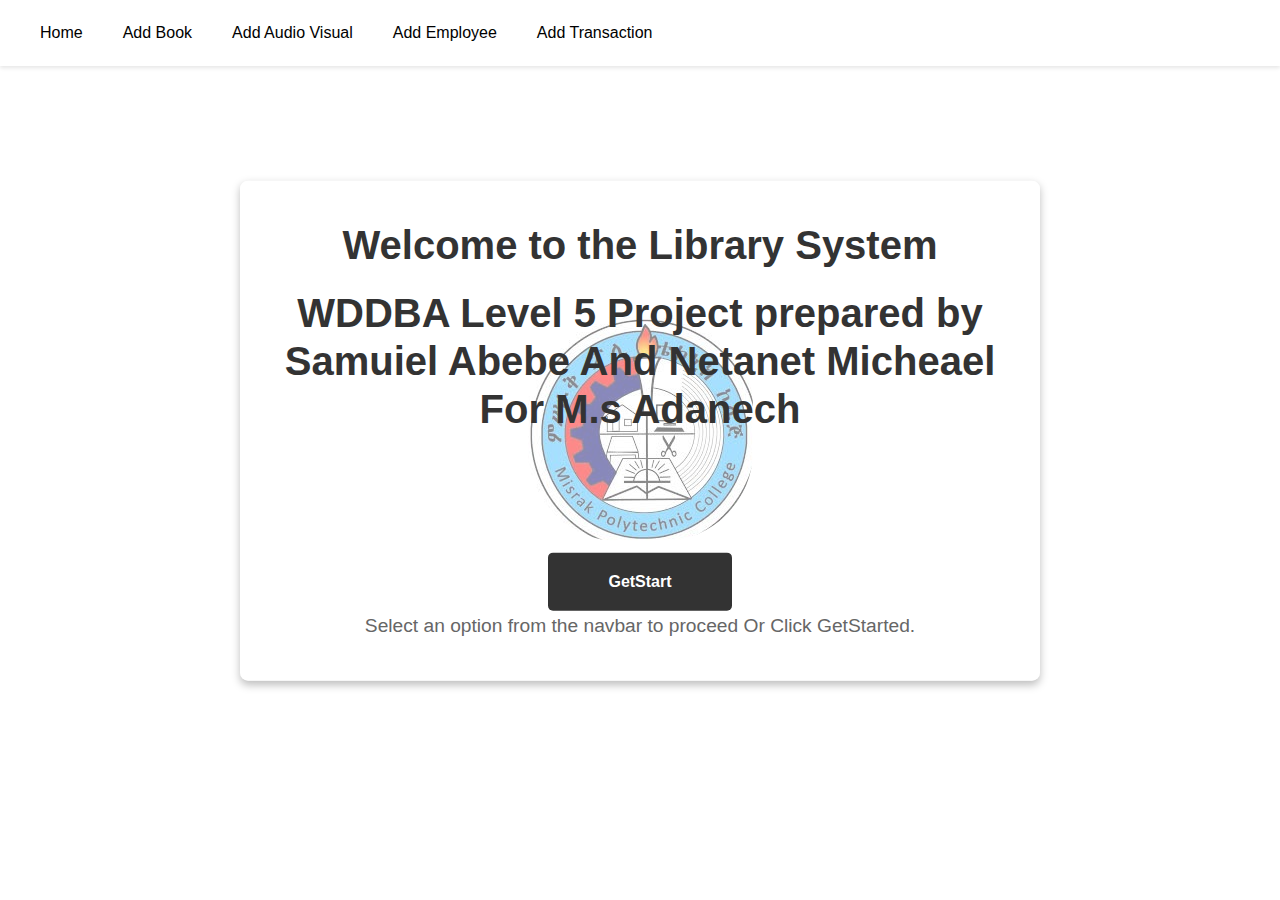
<file: index.html>
<!DOCTYPE html>
<html>
<head>
    <title>Library System</title>
    <link rel="shortcut icon" type="image/x-icon" href="img/images.jfif.jpg">
    <style>
    /* Basic reset */
    * {
        margin: 0;
        padding: 0;
        box-sizing: border-box;
        font-family: Arial, sans-serif;
    }

    /* Navbar styling */
    .navbar {
        display: flex;
        justify-content: space-between;
        align-items: center;
        /* background-color: #333; */
        padding: 10px 20px;
        box-shadow: 0 2px 4px rgba(0, 0, 0, 0.1);
    }

    .menu-toggle {
        display: none;
        flex-direction: column;
        cursor: pointer;
    }

    .menu-toggle .bar {
        height: 3px;
        width: 25px;
        background-color: #fff;
        margin: 4px 0;
        transition: 0.4s;
    }

    .navbar-links {
        display: flex;
    }

    .navbar-links a {
        color: black;
        text-decoration: none;
        padding: 14px 20px;
        text-align: center;
        transition: background-color 0.3s, color 0.3s;
        font-size: 16px;
    }

    .navbar-links a:hover {
        background-color: #0056b3;
        color: #f0f0f0;
        border-radius: 4px;
    }

    /* Responsive design */
    @media (max-width: 768px) {
        .menu-toggle {
            display: flex;
        }

        .navbar-links {
            display: none;
            flex-direction: column;
            width: 100%;
            text-align: center;
        }

        .navbar-links a {
            padding: 10px;
            font-size: 14px;
        }

        .navbar-links.active {
            display: flex;
        }
    }
    /* .nav-img{
        position: relative;
        border-radius: 50px;
        width: 80px;
        height: 0px;
    } */

    /* Container styling */
    .container {
        position: relative;
        text-align: center;
        color: white;
        top: 250px;
    }

    /* Background image styling */
    .background-image {
        width: 100%;
        height: 100vh;
        object-fit: cover;
        position: absolute;
        top: 0;
        left: 0;
        z-index: -1;
    }

    /* Text overlay styling */
    .text-overlay {
        position: absolute;
        top: 50%;
        left: 50%;
        transform: translate(-50%, -50%);
        background-color: rgba(255, 255, 255, 0.534);
        padding: 40px;
        border-radius: 8px;
        box-shadow: 0 4px 8px rgba(0, 0, 0, 0.26);
        max-width: 800px;
        width: 90%;
        text-align: center;
    }

    /* Heading styling */
    h1 {
        font-size: 2.5em;
        color: #333;
        margin-bottom: 20px;
        line-height: 1.2;
    }

    /* Paragraph styling */
    p {
        font-size: 1.2em;
        color: #666;
        line-height: 1.6;
    }

    /* Responsive design */
    @media (max-width: 600px) {
        .text-overlay {
            padding: 20px;
        }

        h1 {
            font-size: 1.8em;
        }

        p {
            font-size: 1em;
        }
    }

    .img {
        border-radius: 90px;
    }

    .rubberBand {
        -webkit-animation-name: rubberBand;
        animation-name: rubberBand;
    }

    @-webkit-keyframes rubberBand {
        from {
            -webkit-transform: scale3d(1, 1, 1);
            transform: scale3d(1, 1, 1);
        }

        30% {
            -webkit-transform: scale3d(1.25, 0.75, 1);
            transform: scale3d(1.25, 0.75, 1);
        }

        40% {
            -webkit-transform: scale3d(0.75, 1.25, 1);
            transform: scale3d(0.75, 1.25, 1);
        }

        50% {
            -webkit-transform: scale3d(1.15, 0.85, 1);
            transform: scale3d(1.15, 0.85, 1);
        }

        65% {
            -webkit-transform: scale3d(0.95, 1.05, 1);
            transform: scale3d(0.95, 1.05, 1);
        }

        75% {
            -webkit-transform: scale3d(1.05, 0.95, 1);
            transform: scale3d(1.05, 0.95, 1);
        }

        to {
            -webkit-transform: scale3d(1, 1, 1);
            transform: scale3d(1, 1, 1);
        }
    }

    @keyframes rubberBand {
        from {
            -webkit-transform: scale3d(1, 1, 1);
            transform: scale3d(1, 1, 1);
        }

        30% {
            -webkit-transform: scale3d(1.25, 0.75, 1);
            transform: scale3d(1.25, 0.75, 1);
        }

        40% {
            -webkit-transform: scale3d(0.75, 1.25, 1);
            transform: scale3d(0.75, 1.25, 1);
        }

        50% {
            -webkit-transform: scale3d(1.15, 0.85, 1);
            transform: scale3d(1.15, 0.85, 1);
        }

        65% {
            -webkit-transform: scale3d(0.95, 1.05, 1);
            transform: scale3d(0.95, 1.05, 1);
        }

        75% {
            -webkit-transform: scale3d(1.05, 0.95, 1);
            transform: scale3d(1.05, 0.95, 1);
        }

        to {
            -webkit-transform: scale3d(1, 1, 1);
            transform: scale3d(1, 1, 1);
        }
    }

    img:hover {
        -webkit-animation: rubberBand 1s;
        animation: rubberBand 1s;
    }
    .get-start-btn {
    display: inline-block;
    padding: 20px 60px;
    margin-top: 100px;
    font-size: 16px;
    font-weight: bold;
    color: #fff;
    background-color: #333;
    border: none;
    border-radius: 5px;
    cursor: pointer;
    transition: background-color 0.3s, transform 0.3s;
}

.get-start-btn:hover {
    background-color: #0056b3;
    transform: scale(1.05);
}

.get-start-btn:active {
    background-color: #004080;
    transform: scale(1);
}
    </style>
</head>
<body>
    <meta http-equiv="Content-Security-Policy" content="script-src 'self' 'unsafe-inline'">
    <div class="navbar">
        <div class="menu-toggle" id="mobile-menu">
            <span class="bar"></span>
            <span class="bar"></span>
            <span class="bar"></span>
        </div>
        <div class="navbar-links" id="navbar-links">
            <a href="index.html">Home</a>
            <a href="add_book.php">Add Book</a>
            <a href="add_av.php">Add Audio Visual</a>
            <a href="add_employee.php">Add Employee</a>
            <!-- <a href="display_books.php">View Books</a> -->
            <!-- <a href="view_av.php">View Audio Visuals</a> -->
            <!-- <a href="view_employees.php">View Employees</a> -->
            <!-- <a href="view_transaction.php">View Transactions</a> -->
            <a href="add_transaction.php">Add Transaction</a>
        </div>
    </div>

    <div class="container">
        <img class="img" src="img/images.jfif.jpg" alt="Library Image">
        <div class="text-overlay">
            <h1>Welcome to the Library System</h1>
            <h1>WDDBA Level 5 Project prepared by Samuiel Abebe And Netanet Micheael For M.s Adanech</h1>
            <a href="add_book.php"> <button type="button" class="get-start-btn" >GetStart</button></a>
            <p>Select an option from the navbar to proceed Or Click GetStarted.</p>
        </div>
    </div>



















    
    <script>
    document.addEventListener('DOMContentLoaded', function () {
        const mobileMenu = document.getElementById('mobile-menu');
        const navbarLinks = document.getElementById('navbar-links');

        mobileMenu.addEventListener('click', function () {
            navbarLinks.classList.toggle('active');
        });
    });
    </script>
</body>
</html>
</file>
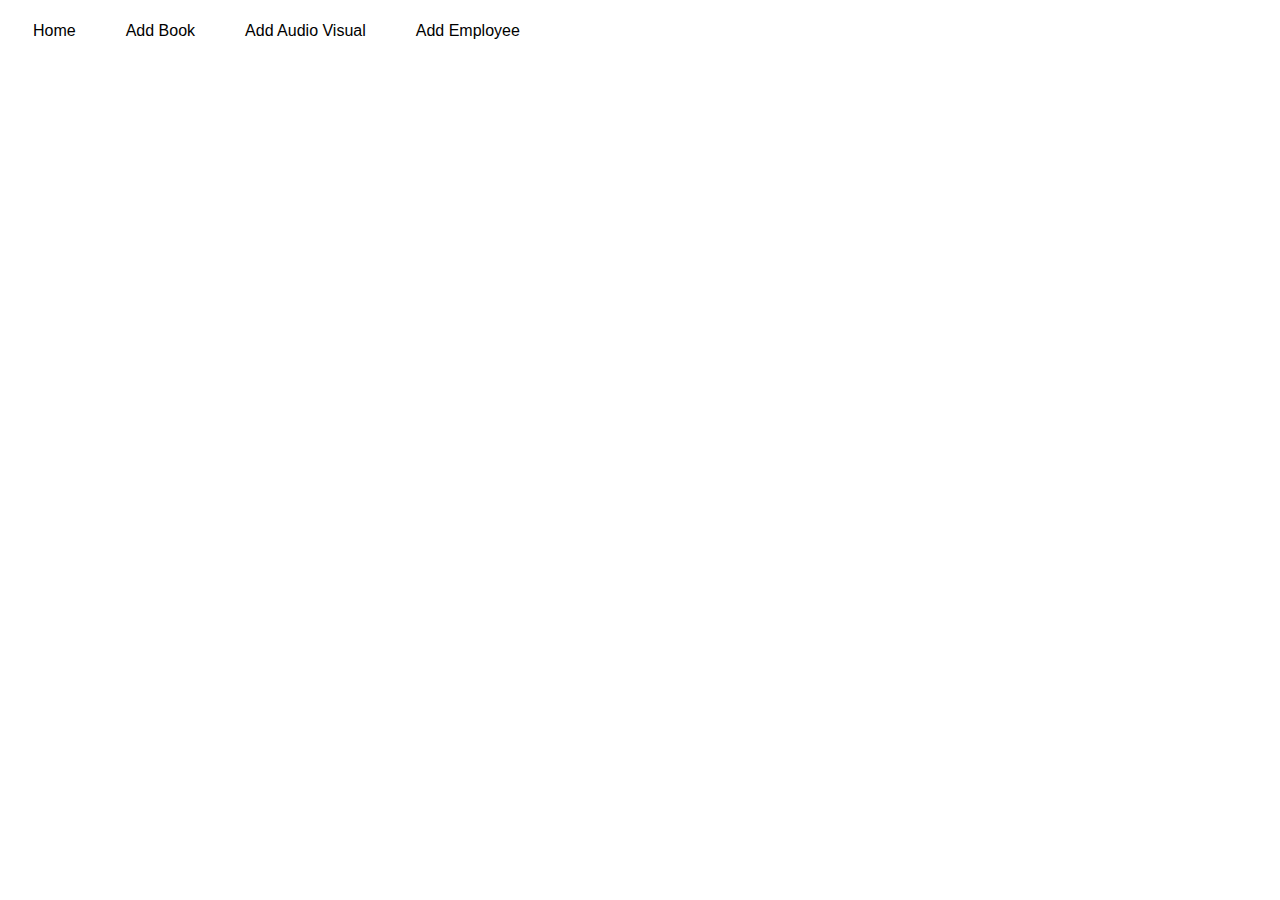
<file: home.html>
<!DOCTYPE html>
<html lang="en">
<head>
    <meta charset="UTF-8">
    <meta name="viewport" content="width=device-width, initial-scale=1.0">
    <title>Library Book Entry</title>
    <link rel="stylesheet" href="styles.css">
    <style>
          body {
            font-family: Arial, sans-serif;
        }
        .navbar {
            overflow: hidden;
            background-color: transparent;
        }
        .navbar a {
            float: left;
            display: block;
            color:black;
            text-align: center;
            padding: 14px 25px;
            text-decoration: none;
        
        }
        .navbar a:hover {
            /* background-color: #ddd; */
            color: rgba(0, 0, 0, 0.562);
        }
        .container {
            /* padding: 20px 545px; */
            border: 1px solid green;
            width: 300px;
            
        }
        #Submit{
            padding: 10px 15px;
            background:green;
            color: #fff;
            margin-left:90px;
            margin-bottom:30px;
            
        }
        #Submit:hover{
            background:white;
            color:black;
            cursor: pointer;
        }
        input{
            padding: 10px 55px;
            border-radius:15px
        }
    </style>
</head>
<body>
    <div class="navbar">
            <a href="index.html">Home</a>
            <a href="add_book.php">Add Book</a>
            <a href="add_av.php">Add Audio Visual</a>
            <a href="add_employee.php">Add Employee</a>
            <!-- <a href="display_books.php">View Books</a> -->
            <!-- <a href="view_av.php">View Audio Visuals</a> -->
            <!-- <a href="view_employees.php">View Employees</a> -->
            <!-- <a href="view_transaction.php">View Transactions</a> -->
        </div>
    </div>

    <!-- <div class="container">
        <h1>Enter Book Details</h1>
        <form action="save_book.php" method="POST" id="bookForm">
            <label for="title">Title:</label>
            <input type="text" id="title" name="title" required>
            
            <label for="author">Author:</label>
            <input type="text" id="author" name="author" required>
            
            <label for="category">Category:</label>
            <input type="text" id="category" name="category">
            
            <label for="publisher">Publisher:</label>
            <input type="text" id="publisher" name="publisher">
            
            <label for="publicationYear">Publication Year:</label>
            <input type="number" id="publicationYear" name="publicationYear" required>
            
            <label for="isbn">ISBN:</label>
            <input type="text" id="isbn" name="isbn" required>
            
            <button type="submit">Save Book</button>
        </form>
        <h2>Book List</h2>
        <div id="bookList">
            <?php include 'fetch_books.php'; ?>
        </div>
    </div> -->
</body>
</html>
</file>
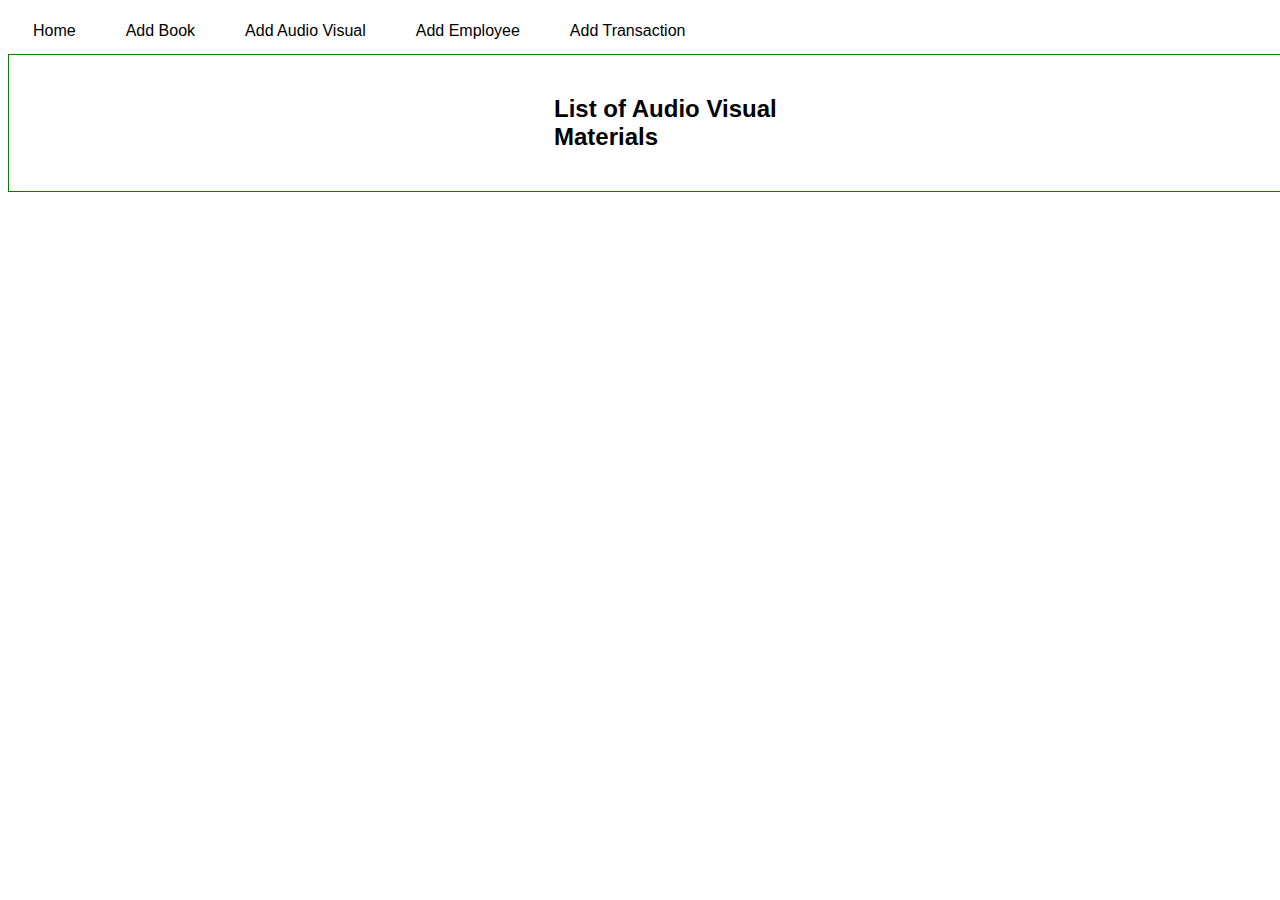
<file: view_av.html>
<!DOCTYPE html>
<html>
<head>
    <title>View Audio Visual Materials</title>
    <style>
        body {
            font-family: Arial, sans-serif;
        }
        .navbar {
            overflow: hidden;
            background-color: transparent;
        }
        .navbar a {
            float: left;
            display: block;
            color:black;
            text-align: center;
            padding: 14px 25px;
            text-decoration: none;
        
        }
        .navbar a:hover {
            /* background-color: #ddd; */
            color: rgba(0, 0, 0, 0.562);
        }
        .container {
            padding: 20px 545px;
            border: 1px solid green;
            width: 300px;
            
        }
        #Submit{
            padding: 10px 15px;
            background:green;
            color: #fff;
            margin-left:90px;
            margin-bottom:30px;
            
        }
        #Submit:hover{
            background:white;
            color:black;
            cursor: pointer;
        }
        input{
            padding: 10px 55px;
            border-radius:15px
        }
    </style>
</head>
<body>
    <div class="navbar">
            <a href="index.html">Home</a>
            <a href="add_book.php">Add Book</a>
            <a href="add_av.php">Add Audio Visual</a>
            <a href="add_employee.php">Add Employee</a>
            <!-- <a href="display_books.php">View Books</a> -->
            <!-- <a href="view_av.php">View Audio Visuals</a> -->
            <!-- <a href="view_employees.php">View Employees</a> -->
            <!-- <a href="view_transaction.php">View Transactions</a> -->
            <a href="add_transaction.php">Add Transaction</a>
    </div>
    <div class="container">
        <h2>List of Audio Visual Materials</h2>
        <?php include 'display_av.php'; ?>
    </div>
</body>
</html>
</file>
<file: styles.css>
/* body {
    font-family: Arial, sans-serif;
}



h1, h2 {
    text-align: center;
}

form {
    display: flex;
    flex-direction: column;
}

label {
    margin: 10px 0 5px;
}

input {
    padding: 10px;
    margin-bottom: 10px;
    border: 1px solid #ccc;
    border-radius: 4px;
}

button {
    padding: 10px;
    background: #5cb85c;
    color: #fff;
    border: none;
    border-radius: 4px;
    cursor: pointer;
}

button:hover {
    background: #4cae4c;
}

#bookList {
    margin-top: 20px;
}
.bookItem {
    border: 1px solid #ccc;
    padding: 10px;
    margin: 10px 0;
}
.bookItem p {
    margin: 5px 0;
}

.navbar {
    overflow: hidden;
    background-color: transparent;
}
.navbar a {
    float: left;
    display: block;
    color:black;
    text-align: center;
    padding: 14px 25px;
    text-decoration: none;

}
.navbar a:hover {
    background-color: #ddd;
    color: black;
} */
</file>
